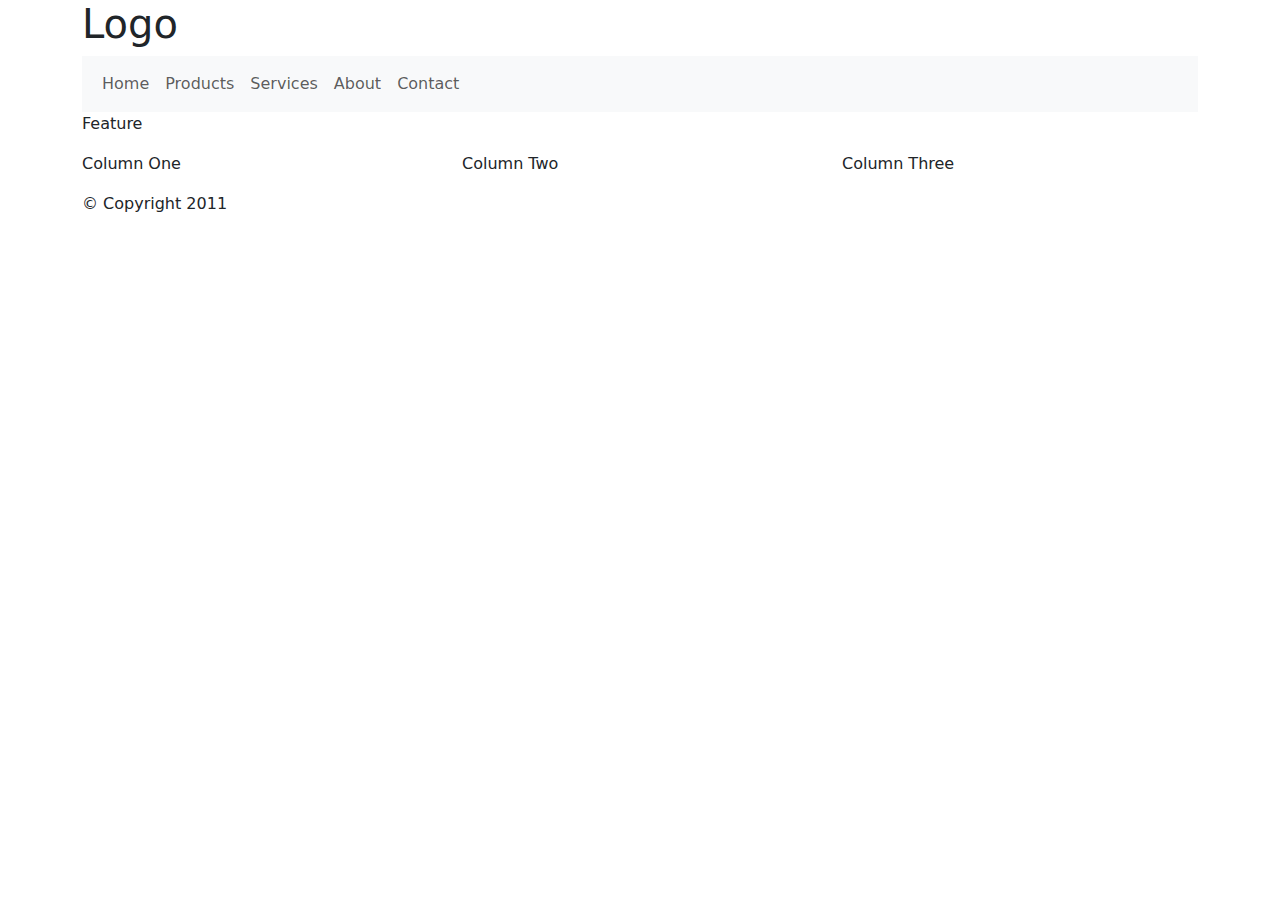
<file: index.html>
<!DOCTYPE html>
<html lang="en">
<head>
  <meta charset="UTF-8">
  <meta name="viewport" content="width=device-width, initial-scale=1.0">
  <title>Your Website Title</title>
  <!-- Enlace al archivo de estilo de Bootstrap (puedes obtenerlo de la CDN de Bootstrap) -->
  <link href="https://cdn.jsdelivr.net/npm/bootstrap@5.3.0/dist/css/bootstrap.min.css" rel="stylesheet">
</head>
<body>

  <header>
    <div class="container">
      <h1>Logo</h1>
      <nav class="navbar navbar-expand-lg navbar-light bg-light">
        <div class="container-fluid">
          <div class="collapse navbar-collapse" id="navbarNav">
            <ul class="navbar-nav">
              <li class="nav-item"><a class="nav-link" href="#">Home</a></li>
              <li class="nav-item"><a class="nav-link" href="#">Products</a></li>
              <li class="nav-item"><a class="nav-link" href="#">Services</a></li>
              <li class="nav-item"><a class="nav-link" href="#">About</a></li>
              <li class="nav-item"><a class="nav-link" href="#">Contact</a></li>
            </ul>
          </div>
        </div>
      </nav>
    </div>
  </header>

  <div class="container">
    <section id="feature">
      <p>Feature</p>
    </section>
    <div class="row">
      <article class="col-md-4">
        <p>Column One</p>
      </article>
      <article class="col-md-4">
        <p>Column Two</p>
      </article>
      <article class="col-md-4">
        <p>Column Three</p>
      </article>
    </div>
  </div>

  <footer>
    <div class="container">
      <div id="footer">
        <p>&copy; Copyright 2011</p>
      </div>
    </div>
  </footer>

  <!-- Enlace al archivo de script de Bootstrap (puedes obtenerlo de la CDN de Bootstrap) -->
  <script src="https://cdn.jsdelivr.net/npm/bootstrap@5.3.0/dist/js/bootstrap.bundle.min.js"></script>
</body>
</html>
</file>
